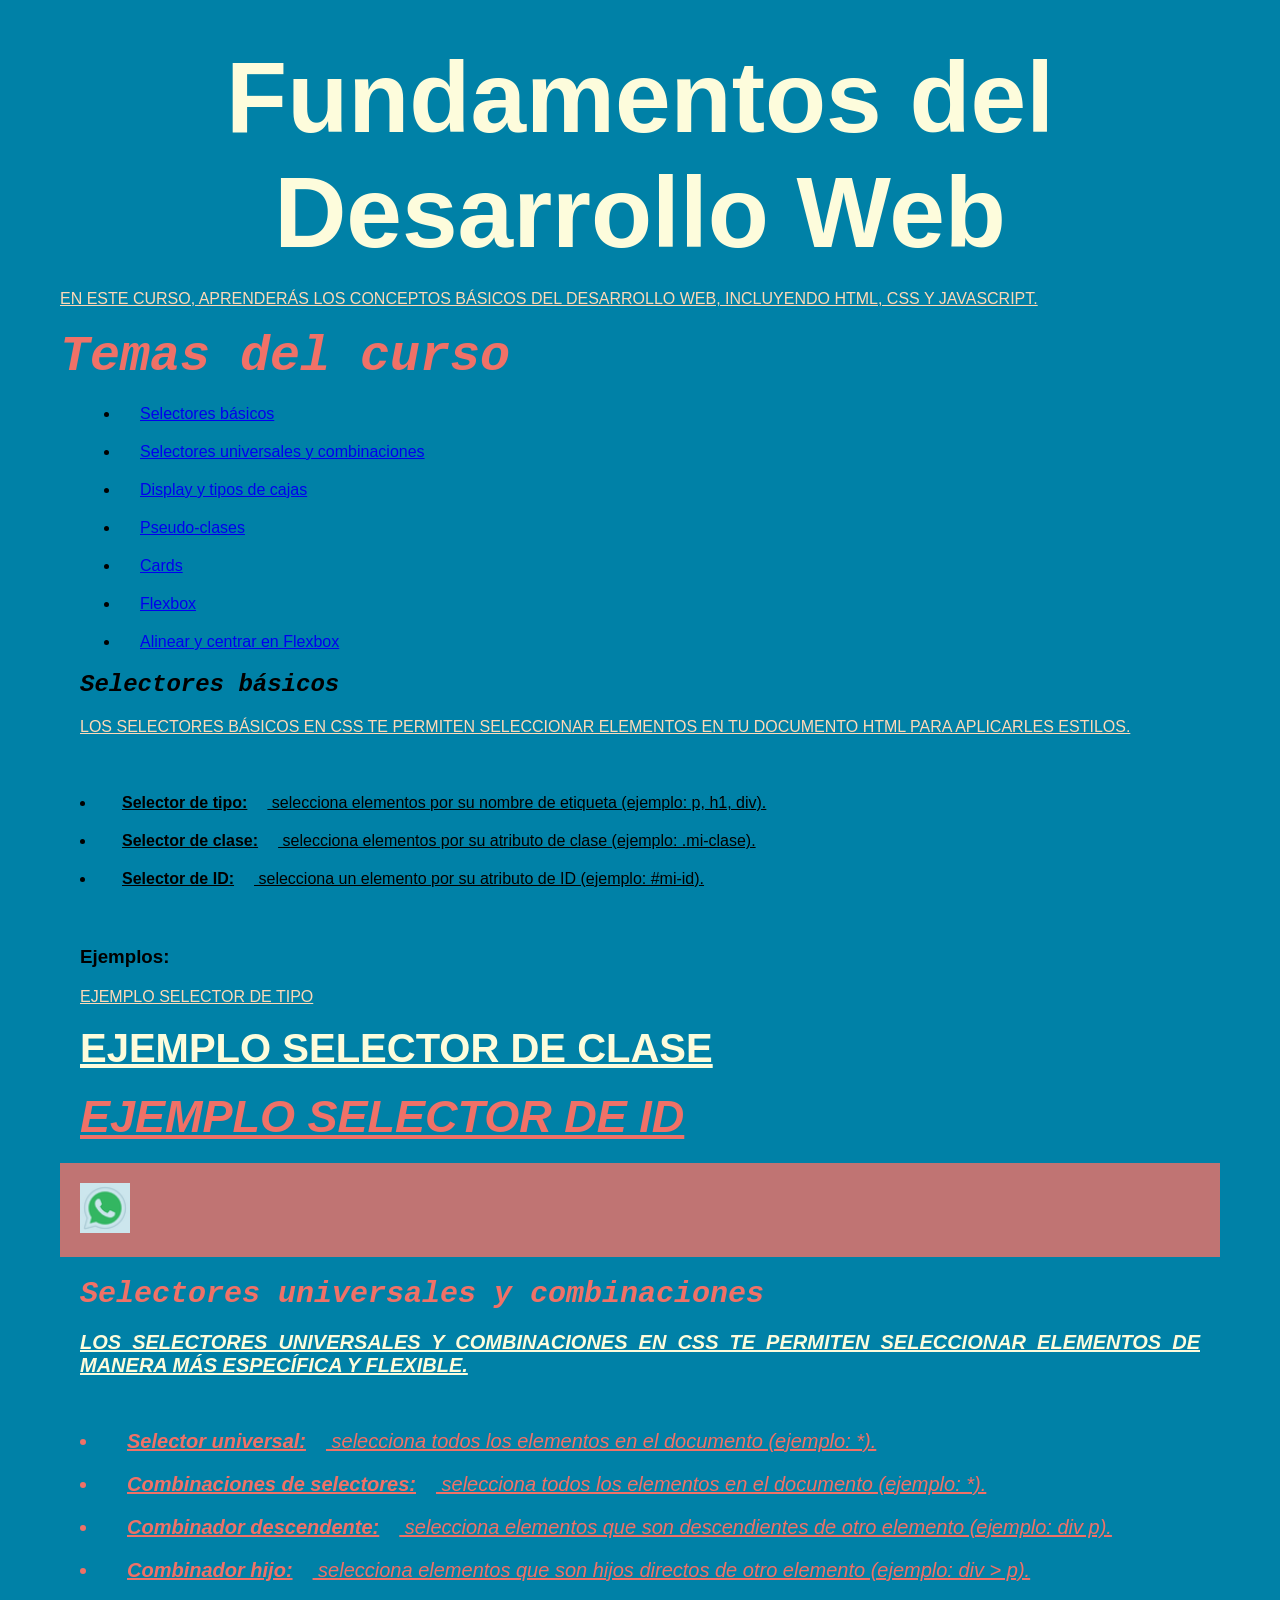
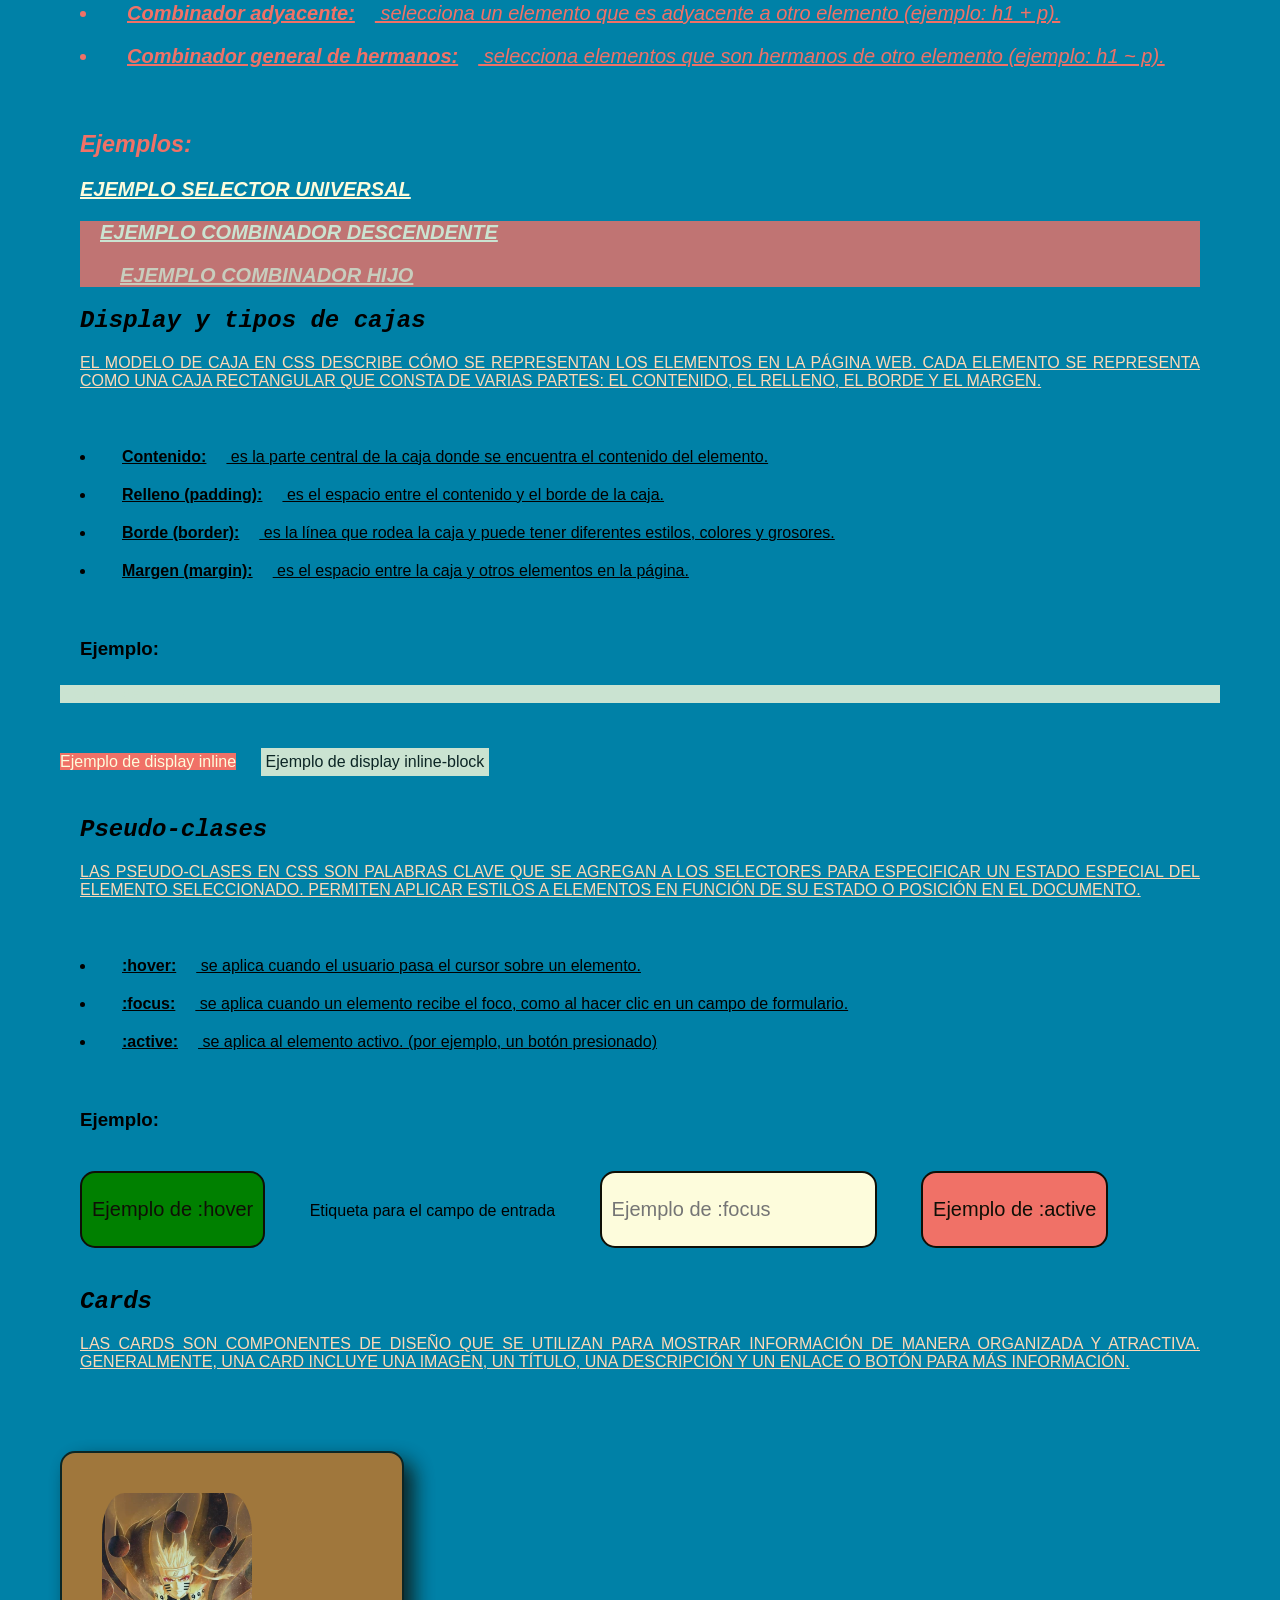
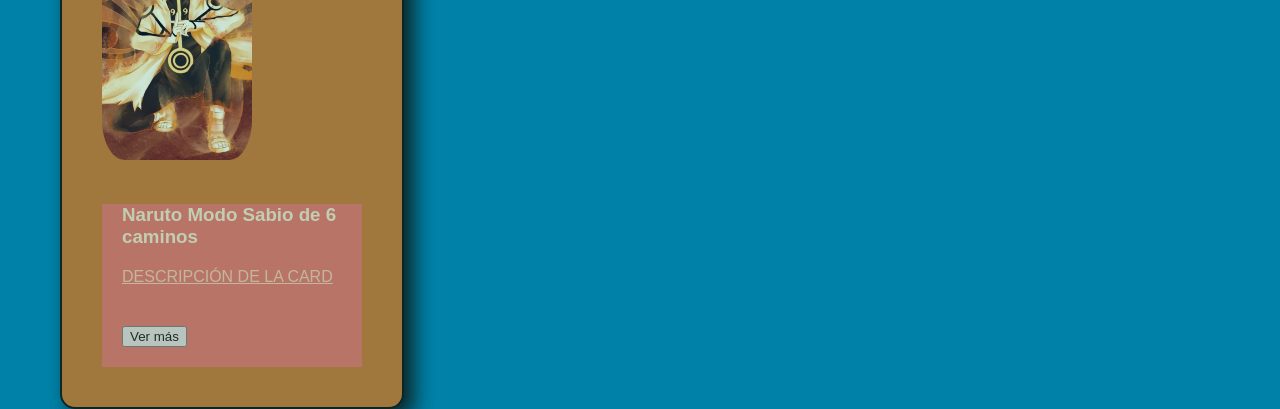
<file: index.html>
<!DOCTYPE html>
<html lang="en">
<head>
    <meta charset="UTF-8">
    <meta name="viewport" content="width=device-width, initial-scale=1.0">
    <title>Fundamentos del Desarrollo Web</title>
    <!-- Forma 1 de agregar CSS: Estilos en línea -->
     <link rel="stylesheet" href="CSS/styles.css">
    <!-- Forma 2 de agregar CSS: Estilos en línea -->
     <style>
        h1 {
            color: #FDFCDC;
            font-size: 100px;
        }
        p {
            color: #FED9B7;
        }
     </style>
</head>
<body>
    <h1>Fundamentos del Desarrollo Web</h1>
    <p>En este curso, aprenderás los conceptos básicos del desarrollo web, incluyendo HTML, CSS y JavaScript.</p>
    <!-- Forma 3 de agregar CSS: Estilos en línea -->
    <h2 style="color: #F07167; font-size: 50px;">Temas del curso</h2>
    <ul>
            <li><a href="#Selectores básicos">Selectores básicos</a></li>
            <li><a href="#Selectores universales y combinaciones">Selectores universales y combinaciones</a></li>
            <li><a href="#Display y tipos de cajas">Display y tipos de cajas</a></li>
            <li><a href="#Pseudo-clases">Pseudo-clases</a></li>
            <li><a href="#card">Cards</a></li>
            <li><a href="flexbox.html">Flexbox</a></li>
            <li><a href="flexbox2.html">Alinear y centrar en Flexbox</a></li>
    </ul>
    <section id="Selectores básicos">
        <h2>Selectores básicos</h2>
        <p>Los selectores básicos en CSS te permiten seleccionar elementos en tu documento HTML para aplicarles estilos.</p>
        <u>
            <li><strong>Selector de tipo:</strong> selecciona elementos por su nombre de etiqueta (ejemplo: p, h1, div).</li>
            <li><strong>Selector de clase:</strong> selecciona elementos por su atributo de clase (ejemplo: .mi-clase).</li>
            <li><strong>Selector de ID:</strong> selecciona un elemento por su atributo de ID (ejemplo: #mi-id).</li>
        </u>
        <h3>Ejemplos:</h3>
        <p>Ejemplo selector de tipo</p>
        <p class="class_selector">Ejemplo selector de clase</p>
        <p id="id_selector">Ejemplo selector de ID</p>

    </section>

    <div class="whatsapp">
        <img src="img/whatsapp.gif" alt="Whatsapp" class="whatsapp_image">
    </div>

    <section id="selectores_universales_combinaciones">
        <h2>Selectores universales y combinaciones</h2>
        <p>Los selectores universales y combinaciones en CSS te permiten seleccionar elementos de manera más específica y flexible.</p>
        <u>
            <li><strong>Selector universal:</strong> selecciona todos los elementos en el documento (ejemplo: *).</li>
            <li><strong>Combinaciones de selectores:</strong> selecciona todos los elementos en el documento (ejemplo: *).</li>
            <li><strong>Combinador descendente:</strong> selecciona elementos que son descendientes de otro elemento (ejemplo: div p).</li>
            <li><strong>Combinador hijo:</strong> selecciona elementos que son hijos directos de otro elemento (ejemplo: div > p).</li>
            <li><strong>Combinador adyacente:</strong> selecciona un elemento que es adyacente a otro elemento (ejemplo: h1 + p).</li>
            <li><strong>Combinador general de hermanos:</strong> selecciona elementos que son hermanos de otro elemento (ejemplo: h1 ~ p).</li>
        </u>
        <h3>Ejemplos:</h3>
        <p>Ejemplo selector universal</p>
        <div>
            <p>Ejemplo combinador descendente</p>
            <div>
                <p>Ejemplo combinador hijo</p>
            </div>
        </div>
    </section>
    <section id="Display_tipos_de_cajas">
        <h2>Display y tipos de cajas</h2>
        <p>El modelo de caja en CSS describe cómo se representan los elementos en la página web. Cada elemento se representa como una caja rectangular que consta de varias partes: el contenido, el relleno, el borde y el margen.</p>
        <u>
            <li><strong>Contenido:</strong> es la parte central de la caja donde se encuentra el contenido del elemento.</li>
            <li><strong>Relleno (padding):</strong> es el espacio entre el contenido y el borde de la caja.</li>
            <li><strong>Borde (border):</strong> es la línea que rodea la caja y puede tener diferentes estilos, colores y grosores.</li>
            <li><strong>Margen (margin):</strong> es el espacio entre la caja y otros elementos en la página.</li>
        </u>
        <h3>Ejemplo:</h3>
        <div class="display_block"> Ejemplo de display block</div>
        <span class="display_inline"> Ejemplo de display inline</span>
        <div class="display_inline_block"> Ejemplo de display inline-block</div>
    </section>

    <section id="Pseudo-clases">
        <h2>Pseudo-clases</h2>
        <p>Las pseudo-clases en CSS son palabras clave que se agregan a los selectores para especificar un estado especial del elemento seleccionado. Permiten aplicar estilos a elementos en función de su estado o posición en el documento.</p>
        <u>
            <li><strong>:hover:</strong> se aplica cuando el usuario pasa el cursor sobre un elemento.</li>
            <li><strong>:focus:</strong> se aplica cuando un elemento recibe el foco, como al hacer clic en un campo de formulario.</li>
            <li><strong>:active:</strong> se aplica al elemento activo. (por ejemplo, un botón presionado)</li>
        </u>

        <h3>Ejemplo:</h3>

        <button class="pseudo_hover">Ejemplo de :hover</button>
        <label for="input_text">Etiqueta para el campo de entrada</label>
        <input type="text" id="input_text" class="pseudo_focus" placeholder="Ejemplo de :focus">
        <button class="pseudo_active">Ejemplo de :active</button>
    </section>


    <section id="card">
        <h2>Cards</h2>
        <p>Las cards son componentes de diseño que se utilizan para mostrar información de manera organizada y atractiva. Generalmente, una card incluye una imagen, un título, una descripción y un enlace o botón para más información.</p>
        <div class="card">
            <img src="img/Naruto1.webp" alt="Naruto Modo Sabio de 6 caminos" class="card_image">
            <div>
                <h3>Naruto Modo Sabio de 6 caminos</h3>
                <p>Descripción de la card</p>
                <button class="card_button" onclick="alert('Ver más')">Ver más</button>
            </div>
        </div>
    </section>
</body>
</html>
</file>
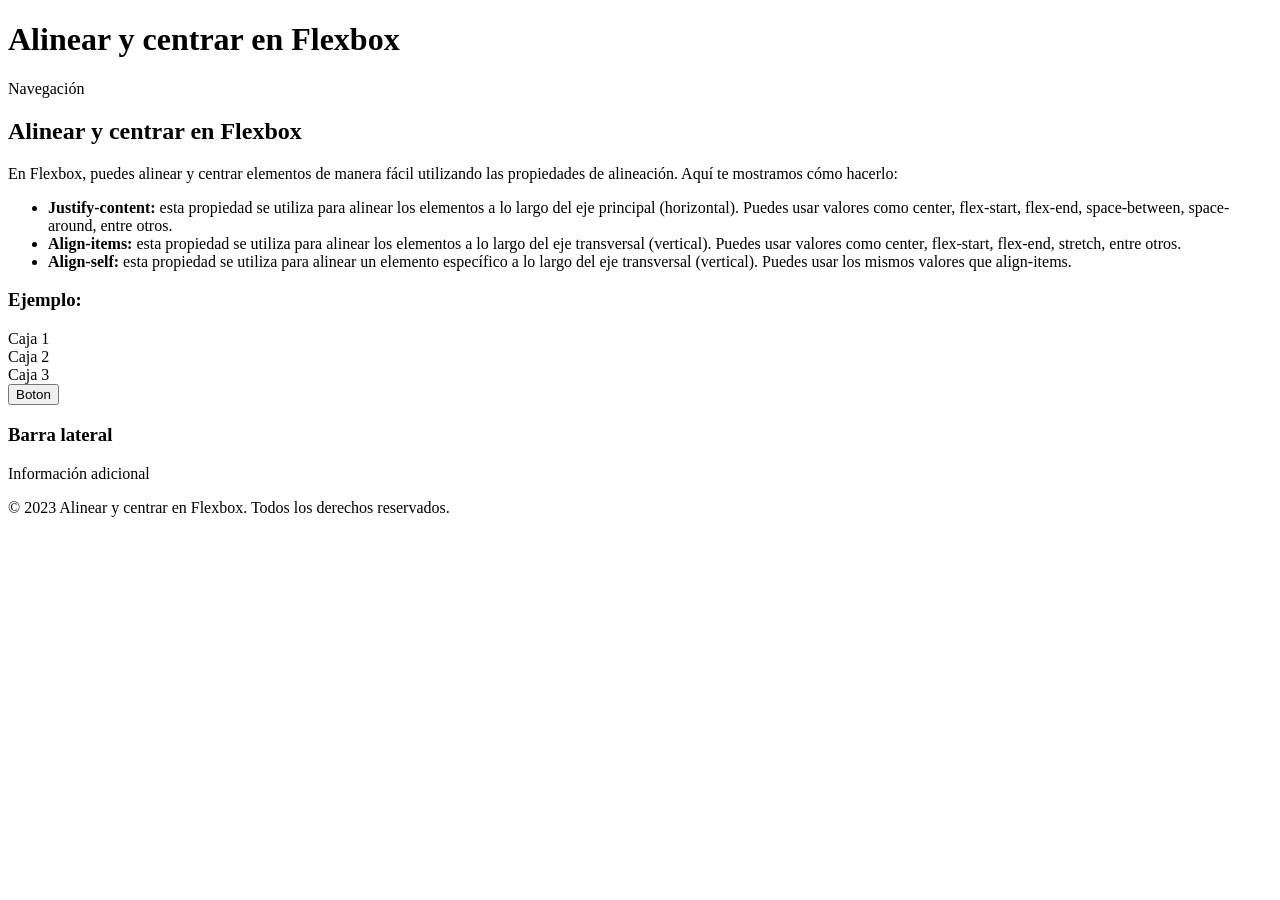
<file: flexbox2.html>
<!DOCTYPE html>
<html lang="es">
<head>
    <meta charset="UTF-8">
    <meta name="viewport" content="width=device-width, initial-scale=1.0">
    <title>Document</title>
</head>
<body>
    <header>
        <h1>Alinear y centrar en Flexbox</h1>
        <nav>
            <p>Navegación</p>
        </nav>
    </header>
    <main>
        <section>
            <h2>Alinear y centrar en Flexbox</h2>
            <p>En Flexbox, puedes alinear y centrar elementos de manera fácil utilizando las propiedades de alineación. Aquí te mostramos cómo hacerlo:</p>
            <ul>
                <li><strong>Justify-content:</strong> esta propiedad se utiliza para alinear los elementos a lo largo del eje principal (horizontal). Puedes usar valores como center, flex-start, flex-end, space-between, space-around, entre otros.</li>
                <li><strong>Align-items:</strong> esta propiedad se utiliza para alinear los elementos a lo largo del eje transversal (vertical). Puedes usar valores como center, flex-start, flex-end, stretch, entre otros.</li>
                <li><strong>Align-self:</strong> esta propiedad se utiliza para alinear un elemento específico a lo largo del eje transversal (vertical). Puedes usar los mismos valores que align-items.</li>
            </ul>
            <h3>Ejemplo:</h3>
            <div class="container">
                <div class="box">Caja 1</div>
                <div class="box">Caja 2</div>
                <div class="box">Caja 3</div>
            </div>
            <div class="Btn">
                <button>Boton</button>
            </div>
        </section>
        <aside>
            <h3>Barra lateral</h3>
            <p>Información adicional</p>
        </aside>
    </main>
    <footer>
        <p>&copy; 2023 Alinear y centrar en Flexbox. Todos los derechos reservados.</p>
    </footer>
</body>
</html>
</file>
<file: CSS/styles.css>
* {
    font-family: Arial, sans-serif;
    margin: 20px;
}

body {
    font-family: Arial, sans-serif;
    background-color: #0081A7;
    margin: 20px;
}

/**Selector de clase*/
.class_selector {
    color: #FDFCDC;
    font-size: 40px;
    margin-bottom: 10px;
    font-weight: bold;
}

/**Selector de ID*/
#id_selector {
    color: #F07167;
    font-size: 45px;
    margin-bottom: 10px;
    font-weight: bold;
    font-style: italic;
}

/**Selector de etiqueta*/
#selectores_universales_combinaciones{
    color: #F07167;
    font-size: 20px;
    margin-bottom: 10px;
    font-style: italic;
}

#selectores_universales_combinaciones p{
    color: #FDFCDC;
    font-size: 20px;
    margin-bottom: 10px;
    font-weight: bold;
    font-style: italic;
}

#selectores_universales_combinaciones ul li strong{
    color:  #0f0f06;
    font-size: 16px;
}

.display_block {
    margin: 25px 0 25px 0;
    display: block;
    background-color:#FDFCDC;
}

.display_inline {
    margin: 25px 0 25px 0;
    display: inline;
    background-color: #F07167;
    color: #FDFCDC;
}

.display_inline_block {
    display: inline-block;
    background-color: #FDFCDC;
    color: #0f0f06;
    padding: 5px;
}

.pseudo_hover {
    background-color: green;
    color: #0f0f06;
    font-size: 20px;
    border-radius: 15px;
    border: 2px solid #0f0f06;
    padding: 25px 10px 25px 10px;
}

.pseudo_hover:hover {
    background-color: #F07167;
    color: #FDFCDC;
    font-size: 20px;
    border-radius: 15px;
    border: 2px solid #0f0f06;
    padding: 40px 20px 40px 20px;
}

.pseudo_focus {
    background-color: #FDFCDC;
    color: #0f0f06;
    font-size: 20px;
    border-radius: 15px;
    border: 2px solid #0f0f06;
    padding: 25px 10px 25px 10px;
}

.pseudo_focus:focus {
    background-color: #F07167;
    color: #FDFCDC;
    font-size: 20px;
    border-radius: 15px;
    border: 2px solid #0f0f06;
    padding: 40px 20px 40px 20px;
}

.input_text {
    background-color: #F07167;
    color: #0f0f06;
    font-size: 20px;
    border-radius: 15px;
    border: 2px solid #0f0f06;
    padding: 25px 10px 25px 10px;
    appearance: none;
}

.pseudo_active {
    background-color:  #F07167;
    color: #0f0f06;
    font-size: 20px;
    border-radius: 15px;
    border: 2px solid #0f0f06;
    padding: 25px 10px 25px 10px;
}

.pseudo_active:active {
    background-color: #F07167;
    color: #FDFCDC;
    font-size: 20px;
    border-radius: 15px;
    border: 2px solid #0f0f06;
    padding: 40px 20px 40px 20px;
}

/*Propiedades básicas de texto*/
p{
    text-align: justify; /* Se alinea el texto dependiendo de el valor que se asigne*/    text-decoration: underline; /* Se subraya el texto*/
    text-transform: uppercase; /* Transforma el texto a mayúsculas*/
    letter-spacing: 2 px; /* Agrega espacio entre letras*/
    word-spacing: 10 px; /* Agrega espacio entre palabras*/ 
}

/*Propeidades básicas de fuente*/
h2{
    font-family: 'Courier New', Courier, monospace; /* Cambia el tipo de letra*/
    font-size: 40 px; /* Cambia el tamaño de la letra*/
    font-weight: bold; /* Cambia el grosor de la letra*/
    font-style: italic; /* Cambia el estilo de la letra*/
}

/*Propiedades básicas de color*/
div{
    color: #FDFCDC; /* Cambia el color del texto*/
    background-color: #F07167; /* Cambia el color de fondo*/
    opacity: 0.8; /* Cambia la opacidad del elemento*/
}   

h1{
    text-align: center; /* Se alinea el texto dependiendo de el valor que se asigne*/
    font-weight: bold; /* Cambia el grosor de la letra*/
    color: #FDFCDC; /* Cambia el color del texto*/  
}   

.card_image{
    width: 50%;
    height: auto;
    border-radius: 15%;
}

/* Las unnidades de medida en CSS son las siguientes:
- px: píxeles, es la unidad más común para medir tamaños en la web.
- em: unidades relativas al tamaño de la fuente del elemento padre. 1em es igual al tamaño de la fuente del elemento padre.
- rem: unidades relativas al tamaño de la fuente raíz (generalmente el tamaño de la fuente del elemento <html>). 1rem es igual al tamaño de la fuente raíz.
- %: porcentaje, se utiliza para establecer tamaños relativos al tamaño del elemento padre.
- vw: unidades relativas al ancho de la ventana gráfica (viewport). 1vw es igual al 1% del ancho de la ventana gráfica.
- vh: unidades relativas a la altura de la ventana gráfica. 1vh es igual al 1% de la altura de la ventana gráfica.
- vmin: unidades relativas al menor valor entre el ancho y la altura de la ventana gráfica
- vmax: unidades relativas al mayor valor entre el ancho y la altura de la ventana gráfica */

.card{
    position: relative;
    top: 50px;
    right: 10px;
    width: 300px;
    background-color: #c87522;
    color: #0f0f06;
    display: inline-block;
    border-radius: 15px;
    border: 2px solid #0f0f06;
    /*Maregenes que ocupan una línea de código cada uno*/
    /* margin-top: 15px;
    margin-bottom: 30px;
    margin-left: 45px;
    margin-right: 60px;
    Margenes que con una sola línea de código hace todo*/
    /*margin: 15px 30px 45px 60px; /*Los valores se asignan en como manecilla de reloj */
    margin: 10px;
    padding: 20px;
    box-shadow: 10px 10px 20px #0f0f06; /*Agrega una sombra al elemento, los valores son: desplazamiento horizontal, desplazamiento vertical, desenfoque y color de la sombra*/   
}

.card-body{
    padding: 10px;
    /*text-align: center;*/
}

.card-body h3{
    font-family: 'Courier New', Courier, monospace;
    text-align: center;
    font-size: 70px;
    font-weight: bold;
}

.card-body p{
    text-align: justify;
    font-size: 20px;
    font-weight: bold;
}

.letras-libreta-rayada{
    font-family: Impact, Haettenschweiler, 'Arial Narrow Bold', sans-serif;
}

.whatsapp{
    position: sticky;
    top: 20px;
}

.whatsapp_image{
    width: 50px;
    cursor: pointer;
}

/*ejemplo de whatsapp_image sticky*/
/* sticky es una mezcla entre relative y fixed*/
</file>
